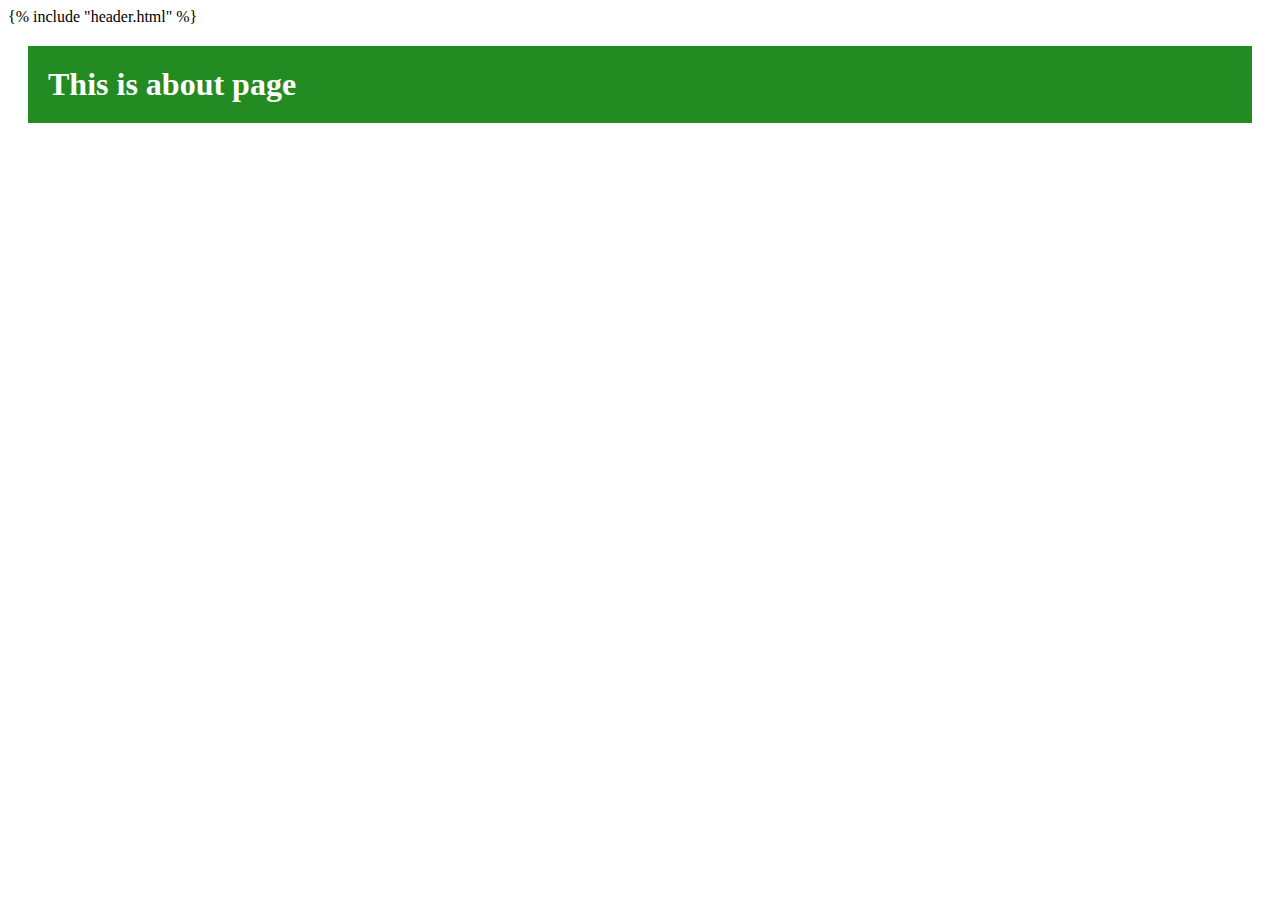
<file: templates/about.html>
{% include "header.html" %} 
<!DOCTYPE html>
<html lang="en">
<head>
    <meta charset="UTF-8">
    <meta http-equiv="X-UA-Compatible" content="IE=edge">
    <meta name="viewport" content="width=device-width, initial-scale=1.0">
    <title>Document</title>
    <style>
        h1{
            background-color: forestgreen;
            color:white;
            padding: 20px;
            margin: 20px;
        }
    </style>
</head>
<body>
    <h1>This is about page</h1>
</body>
</html>
</file>
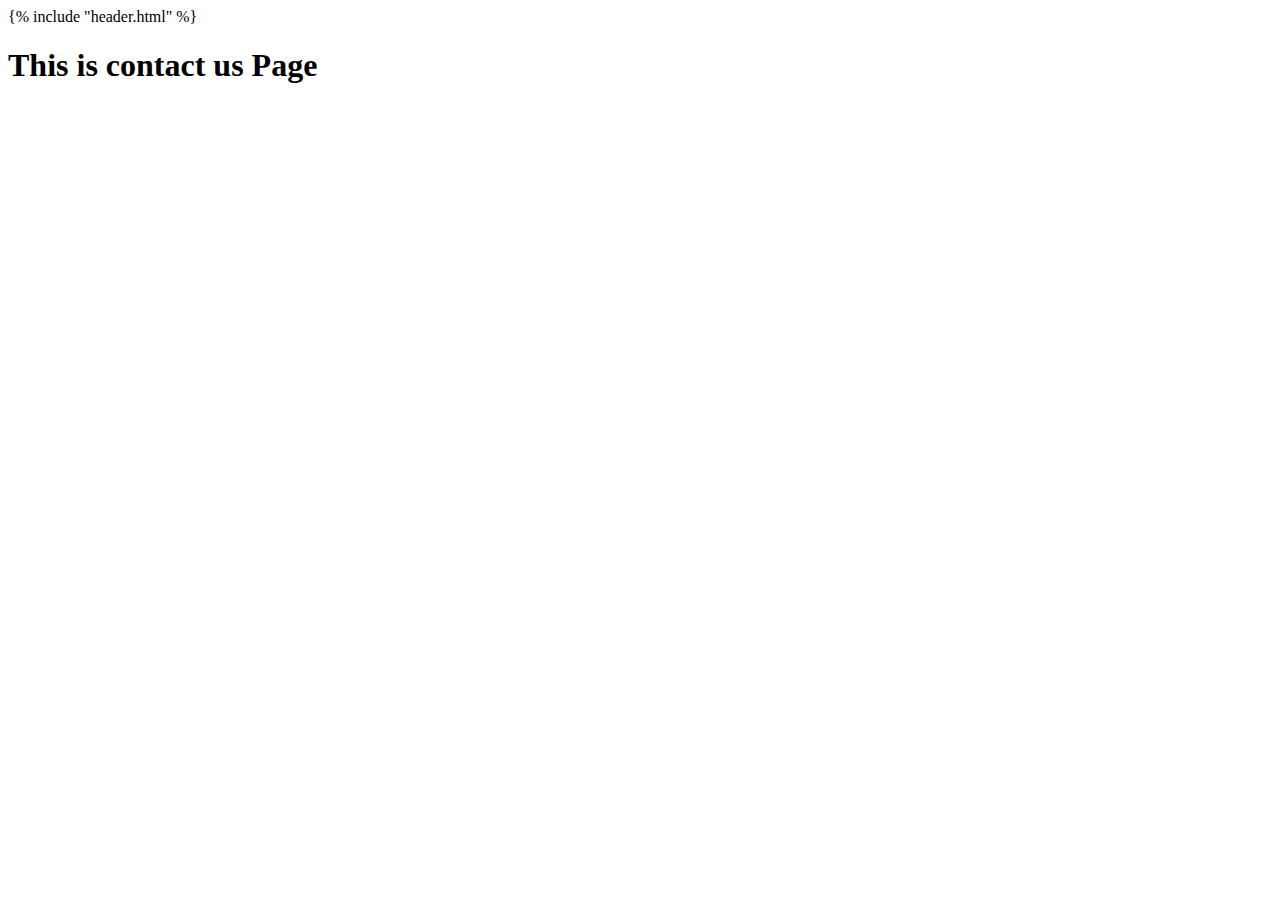
<file: templates/contact.html>
{% include "header.html" %} 
<!DOCTYPE html>
<html lang="en">
<head>
    <meta charset="UTF-8">
    <meta http-equiv="X-UA-Compatible" content="IE=edge">
    <meta name="viewport" content="width=device-width, initial-scale=1.0">
    <title>Document</title>
</head>
<body>
    <h1>This is contact us Page</h1>
</body>
</html>
</file>
